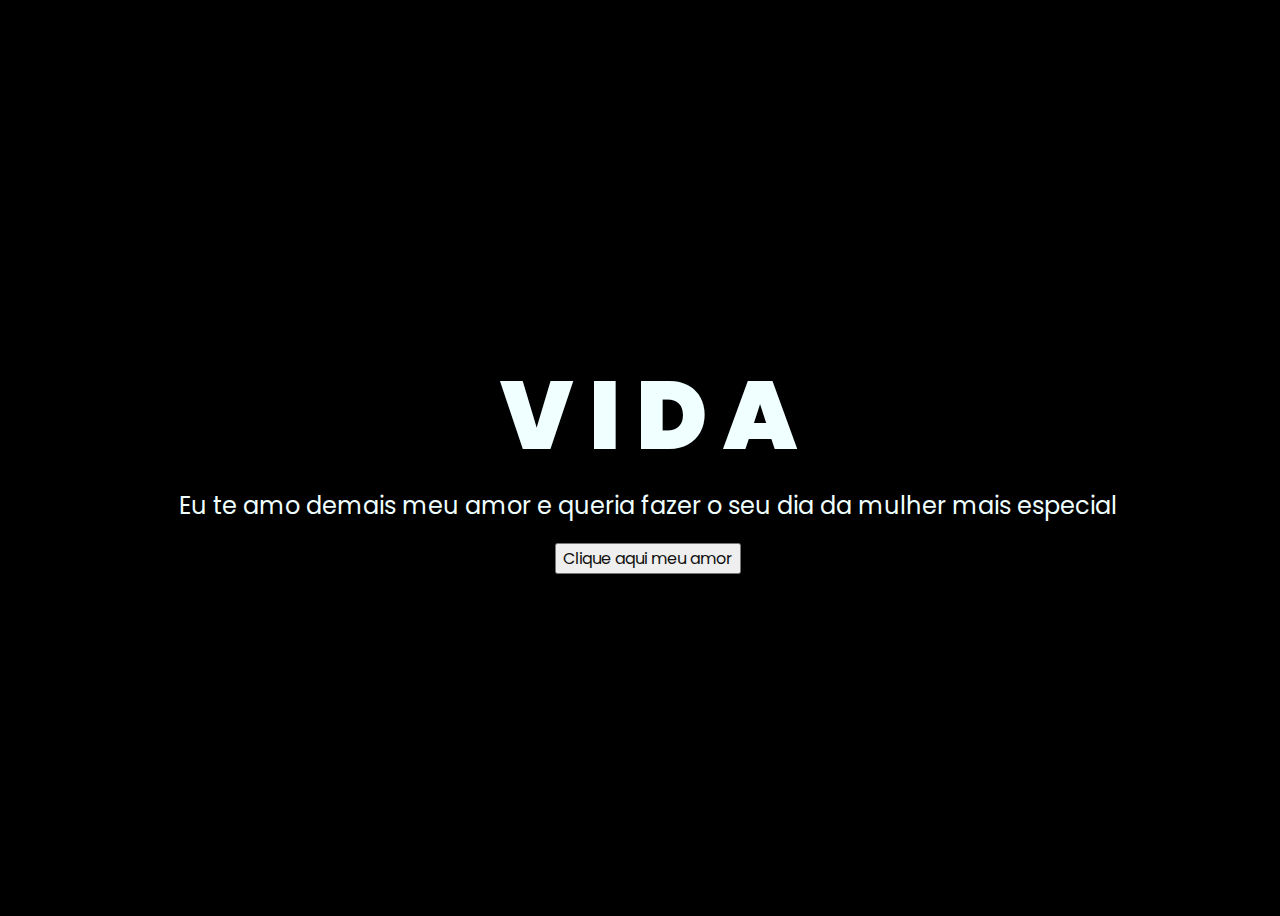
<file: index.html>
<!DOCTYPE html>
<html lang="en">
<head>
    <meta charset="UTF-8">
    <meta http-equiv="X-UA-Compatible" content="IE=edge">
    <meta name="viewport" content="width=device-width, initial-scale=1.0">
    <link rel="stylesheet" href="style.css">
    <link rel="icon" href="flowers.png" type="image/x-icon">
    <title>Flowers</title>
</head>
<body>
   
    <div class="greetings">
        <span>V</span>
        <span>I</span>
        <span>D</span>
        <span>A</span>
    </div>
    <div class="description">
        <span>Eu te amo demais meu amor e queria fazer o seu dia da mulher mais especial</span>
    </div>
    <div class="button">
        <button>
            <a href="flower.html">Clique aqui meu amor</a>
        </button>
        
    </div>
</body>
</html>
</file>
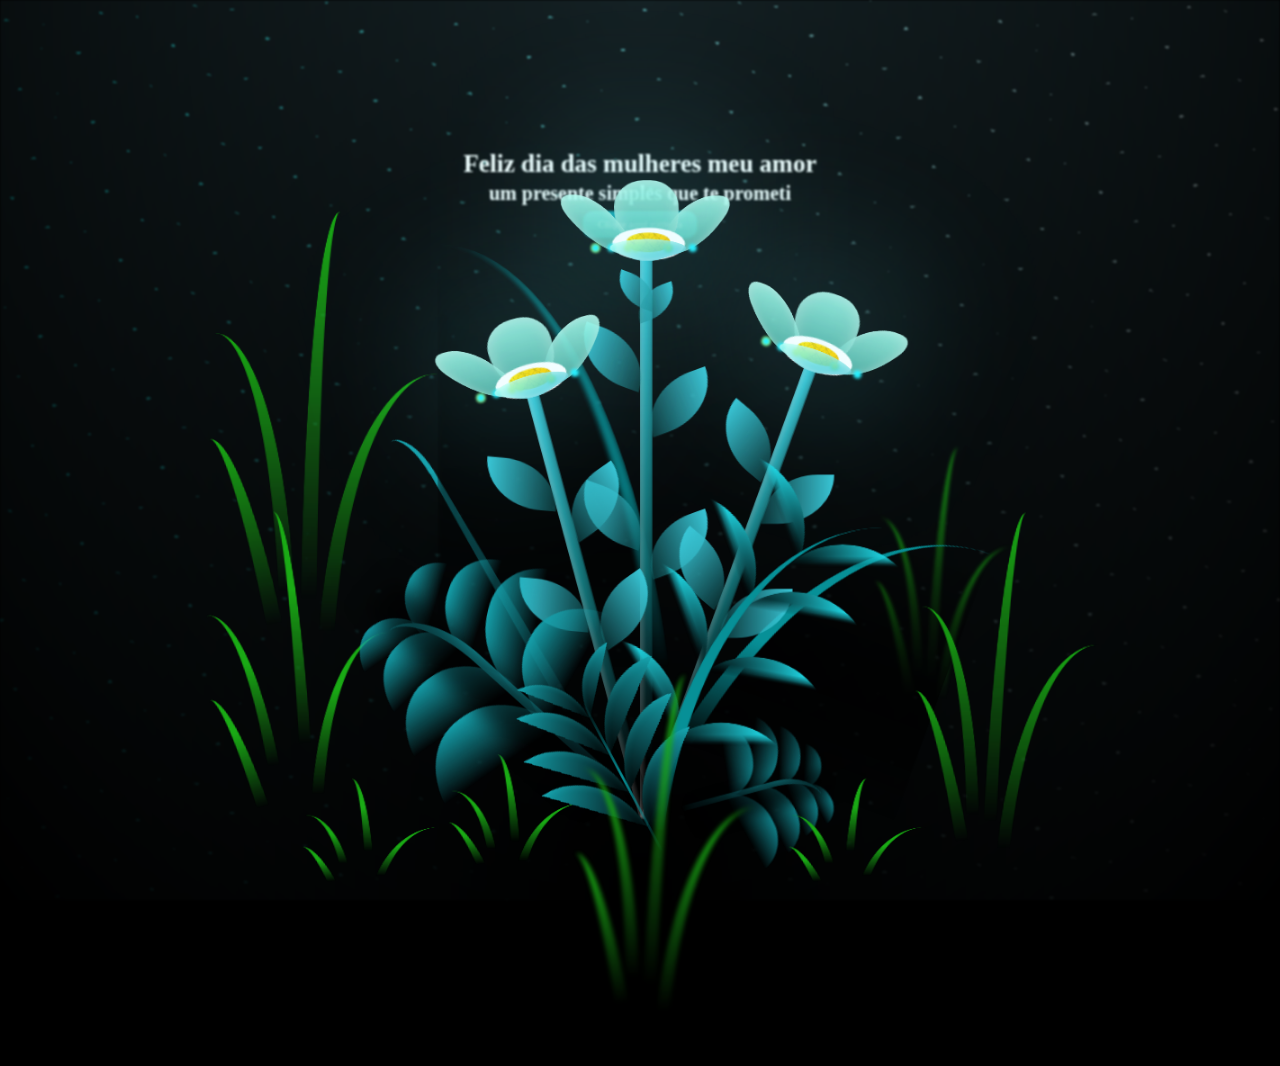
<file: flower.html>
<!DOCTYPE html>
<html lang="en">
<head>
    <meta charset="UTF-8">
    <meta http-equiv="X-UA-Compatible" content="IE=edge">
    <meta name="viewport" content="width=device-width, initial-scale=1.0">
    <link rel="stylesheet" href="main.css">
    <link rel="icon" href="flowers.png" type="image/x-icon">
    <title>flowers</title>
</head>
<body class="container">
  <!-- Pembuat code: https://codepen.io/mdusmanansari/pen/BamepLe -->
  
    <div class="night">
      <audio autoplay loop>
        <source src="Vídeo sem título ‐ Feito com o Clipchamp (1).mp4" type="audio/mpeg">
    </audio>
    <H1 class="frase">Feliz dia das mulheres meu amor <br> <span> um presente simples que te prometi </span> <br><a class="px-pagina" href="">Clique aqui gatinha</a></H1>
   
    </div>
    <div class="flowers">
      
      <div class="flower flower--1">
        <div class="flower__leafs flower__leafs--1">
          <div class="flower__leaf flower__leaf--1"></div>
          <div class="flower__leaf flower__leaf--2"></div>
          <div class="flower__leaf flower__leaf--3"></div>
          <div class="flower__leaf flower__leaf--4"></div>
          <div class="flower__white-circle"></div>
  
          <div class="flower__light flower__light--1"></div>
          <div class="flower__light flower__light--2"></div>
          <div class="flower__light flower__light--3"></div>
          <div class="flower__light flower__light--4"></div>
          <div class="flower__light flower__light--5"></div>
          <div class="flower__light flower__light--6"></div>
          <div class="flower__light flower__light--7"></div>
          <div class="flower__light flower__light--8"></div>
  
        </div>
        <div class="flower__line">
          <div class="flower__line__leaf flower__line__leaf--1"></div>
          <div class="flower__line__leaf flower__line__leaf--2"></div>
          <div class="flower__line__leaf flower__line__leaf--3"></div>
          <div class="flower__line__leaf flower__line__leaf--4"></div>
          <div class="flower__line__leaf flower__line__leaf--5"></div>
          <div class="flower__line__leaf flower__line__leaf--6"></div>
        </div>
      </div>
  
      <div class="flower flower--2">
        <div class="flower__leafs flower__leafs--2">
          <div class="flower__leaf flower__leaf--1"></div>
          <div class="flower__leaf flower__leaf--2"></div>
          <div class="flower__leaf flower__leaf--3"></div>
          <div class="flower__leaf flower__leaf--4"></div>
          <div class="flower__white-circle"></div>
  
          <div class="flower__light flower__light--1"></div>
          <div class="flower__light flower__light--2"></div>
          <div class="flower__light flower__light--3"></div>
          <div class="flower__light flower__light--4"></div>
          <div class="flower__light flower__light--5"></div>
          <div class="flower__light flower__light--6"></div>
          <div class="flower__light flower__light--7"></div>
          <div class="flower__light flower__light--8"></div>
  
        </div>
        <div class="flower__line">
          <div class="flower__line__leaf flower__line__leaf--1"></div>
          <div class="flower__line__leaf flower__line__leaf--2"></div>
          <div class="flower__line__leaf flower__line__leaf--3"></div>
          <div class="flower__line__leaf flower__line__leaf--4"></div>
        </div>
      </div>
  
      <div class="flower flower--3">
        <div class="flower__leafs flower__leafs--3">
          <div class="flower__leaf flower__leaf--1"></div>
          <div class="flower__leaf flower__leaf--2"></div>
          <div class="flower__leaf flower__leaf--3"></div>
          <div class="flower__leaf flower__leaf--4"></div>
          <div class="flower__white-circle"></div>
  
          <div class="flower__light flower__light--1"></div>
          <div class="flower__light flower__light--2"></div>
          <div class="flower__light flower__light--3"></div>
          <div class="flower__light flower__light--4"></div>
          <div class="flower__light flower__light--5"></div>
          <div class="flower__light flower__light--6"></div>
          <div class="flower__light flower__light--7"></div>
          <div class="flower__light flower__light--8"></div>
  
        </div>
        <div class="flower__line">
          <div class="flower__line__leaf flower__line__leaf--1"></div>
          <div class="flower__line__leaf flower__line__leaf--2"></div>
          <div class="flower__line__leaf flower__line__leaf--3"></div>
          <div class="flower__line__leaf flower__line__leaf--4"></div>
        </div>
      </div>
  
      <div class="grow-ans" style="--d:1.2s">
        <div class="flower__g-long">
          <div class="flower__g-long__top"></div>
          <div class="flower__g-long__bottom"></div>
        </div>
      </div>
  
      <div class="growing-grass">
        <div class="flower__grass flower__grass--1">
          <div class="flower__grass--top"></div>
          <div class="flower__grass--bottom"></div>
          <div class="flower__grass__leaf flower__grass__leaf--1"></div>
          <div class="flower__grass__leaf flower__grass__leaf--2"></div>
          <div class="flower__grass__leaf flower__grass__leaf--3"></div>
          <div class="flower__grass__leaf flower__grass__leaf--4"></div>
          <div class="flower__grass__leaf flower__grass__leaf--5"></div>
          <div class="flower__grass__leaf flower__grass__leaf--6"></div>
          <div class="flower__grass__leaf flower__grass__leaf--7"></div>
          <div class="flower__grass__leaf flower__grass__leaf--8"></div>
          <div class="flower__grass__overlay"></div>
        </div>
      </div>
  
      <div class="growing-grass">
        <div class="flower__grass flower__grass--2">
          <div class="flower__grass--top"></div>
          <div class="flower__grass--bottom"></div>
          <div class="flower__grass__leaf flower__grass__leaf--1"></div>
          <div class="flower__grass__leaf flower__grass__leaf--2"></div>
          <div class="flower__grass__leaf flower__grass__leaf--3"></div>
          <div class="flower__grass__leaf flower__grass__leaf--4"></div>
          <div class="flower__grass__leaf flower__grass__leaf--5"></div>
          <div class="flower__grass__leaf flower__grass__leaf--6"></div>
          <div class="flower__grass__leaf flower__grass__leaf--7"></div>
          <div class="flower__grass__leaf flower__grass__leaf--8"></div>
          <div class="flower__grass__overlay"></div>
        </div>
      </div>
  
      <div class="grow-ans" style="--d:2.4s">
        <div class="flower__g-right flower__g-right--1">
          <div class="leaf"></div>
        </div>
      </div>
  
      <div class="grow-ans" style="--d:2.8s">
        <div class="flower__g-right flower__g-right--2">
          <div class="leaf"></div>
        </div>
      </div>
  
      <div class="grow-ans" style="--d:2.8s">
        <div class="flower__g-front">
          <div class="flower__g-front__leaf-wrapper flower__g-front__leaf-wrapper--1">
            <div class="flower__g-front__leaf"></div>
          </div>
          <div class="flower__g-front__leaf-wrapper flower__g-front__leaf-wrapper--2">
            <div class="flower__g-front__leaf"></div>
          </div>
          <div class="flower__g-front__leaf-wrapper flower__g-front__leaf-wrapper--3">
            <div class="flower__g-front__leaf"></div>
          </div>
          <div class="flower__g-front__leaf-wrapper flower__g-front__leaf-wrapper--4">
            <div class="flower__g-front__leaf"></div>
          </div>
          <div class="flower__g-front__leaf-wrapper flower__g-front__leaf-wrapper--5">
            <div class="flower__g-front__leaf"></div>
          </div>
          <div class="flower__g-front__leaf-wrapper flower__g-front__leaf-wrapper--6">
            <div class="flower__g-front__leaf"></div>
          </div>
          <div class="flower__g-front__leaf-wrapper flower__g-front__leaf-wrapper--7">
            <div class="flower__g-front__leaf"></div>
          </div>
          <div class="flower__g-front__leaf-wrapper flower__g-front__leaf-wrapper--8">
            <div class="flower__g-front__leaf"></div>
          </div>
          <div class="flower__g-front__line"></div>
        </div>
      </div>
  
      <div class="grow-ans" style="--d:3.2s">
        <div class="flower__g-fr">
          <div class="leaf"></div>
          <div class="flower__g-fr__leaf flower__g-fr__leaf--1"></div>
          <div class="flower__g-fr__leaf flower__g-fr__leaf--2"></div>
          <div class="flower__g-fr__leaf flower__g-fr__leaf--3"></div>
          <div class="flower__g-fr__leaf flower__g-fr__leaf--4"></div>
          <div class="flower__g-fr__leaf flower__g-fr__leaf--5"></div>
          <div class="flower__g-fr__leaf flower__g-fr__leaf--6"></div>
          <div class="flower__g-fr__leaf flower__g-fr__leaf--7"></div>
          <div class="flower__g-fr__leaf flower__g-fr__leaf--8"></div>
        </div>
      </div>
  
      <div class="long-g long-g--0">
        <div class="grow-ans" style="--d:3s">
          <div class="leaf leaf--0"></div>
        </div>
        <div class="grow-ans" style="--d:2.2s">
          <div class="leaf leaf--1"></div>
        </div>
        <div class="grow-ans" style="--d:3.4s">
          <div class="leaf leaf--2"></div>
        </div>
        <div class="grow-ans" style="--d:3.6s">
          <div class="leaf leaf--3"></div>
        </div>
      </div>
  
      <div class="long-g long-g--1">
        <div class="grow-ans" style="--d:3.6s">
          <div class="leaf leaf--0"></div>
        </div>
        <div class="grow-ans" style="--d:3.8s">
          <div class="leaf leaf--1"></div>
        </div>
        <div class="grow-ans" style="--d:4s">
          <div class="leaf leaf--2"></div>
        </div>
        <div class="grow-ans" style="--d:4.2s">
          <div class="leaf leaf--3"></div>
        </div>
      </div>
  
      <div class="long-g long-g--2">
        <div class="grow-ans" style="--d:4s">
          <div class="leaf leaf--0"></div>
        </div>
        <div class="grow-ans" style="--d:4.2s">
          <div class="leaf leaf--1"></div>
        </div>
        <div class="grow-ans" style="--d:4.4s">
          <div class="leaf leaf--2"></div>
        </div>
        <div class="grow-ans" style="--d:4.6s">
          <div class="leaf leaf--3"></div>
        </div>
      </div>
  
      <div class="long-g long-g--3">
        <div class="grow-ans" style="--d:4s">
          <div class="leaf leaf--0"></div>
        </div>
        <div class="grow-ans" style="--d:4.2s">
          <div class="leaf leaf--1"></div>
        </div>
        <div class="grow-ans" style="--d:3s">
          <div class="leaf leaf--2"></div>
        </div>
        <div class="grow-ans" style="--d:3.6s">
          <div class="leaf leaf--3"></div>
        </div>
      </div>
  
      <div class="long-g long-g--4">
        <div class="grow-ans" style="--d:4s">
          <div class="leaf leaf--0"></div>
        </div>
        <div class="grow-ans" style="--d:4.2s">
          <div class="leaf leaf--1"></div>
        </div>
        <div class="grow-ans" style="--d:3s">
          <div class="leaf leaf--2"></div>
        </div>
        <div class="grow-ans" style="--d:3.6s">
          <div class="leaf leaf--3"></div>
        </div>
      </div>
  
      <div class="long-g long-g--5">
        <div class="grow-ans" style="--d:4s">
          <div class="leaf leaf--0"></div>
        </div>
        <div class="grow-ans" style="--d:4.2s">
          <div class="leaf leaf--1"></div>
        </div>
        <div class="grow-ans" style="--d:3s">
          <div class="leaf leaf--2"></div>
        </div>
        <div class="grow-ans" style="--d:3.6s">
          <div class="leaf leaf--3"></div>
        </div>
      </div>
  
      <div class="long-g long-g--6">
        <div class="grow-ans" style="--d:4.2s">
          <div class="leaf leaf--0"></div>
        </div>
        <div class="grow-ans" style="--d:4.4s">
          <div class="leaf leaf--1"></div>
        </div>
        <div class="grow-ans" style="--d:4.6s">
          <div class="leaf leaf--2"></div>
        </div>
        <div class="grow-ans" style="--d:4.8s">
          <div class="leaf leaf--3"></div>
        </div>
      </div>
  
      <div class="long-g long-g--7">
        <div class="grow-ans" style="--d:3s">
          <div class="leaf leaf--0"></div>
        </div>
        <div class="grow-ans" style="--d:3.2s">
          <div class="leaf leaf--1"></div>
        </div>
        <div class="grow-ans" style="--d:3.5s">
          <div class="leaf leaf--2"></div>
        </div>
        <div class="grow-ans" style="--d:3.6s">
          <div class="leaf leaf--3"></div>
        </div>
      </div>
    </div>
    <script src="main.js"></script>
  </body>
</html>
</file>
<file: style.css>
@import url('https://fonts.googleapis.com/css2?family=Poppins:ital,wght@0,500;1,900&display=swap');
*{
    font-family: 'Poppins',cursive;
}
body{
    color: azure;
    width: 100%;
    height: 100vh;
    display: flex;
    flex-direction: column;
    align-items: center;
    justify-content: center;
    background-color: black;
}
.greetings{
    font-size: 6rem;
    font-weight: 900;
}
.greetings > span{
    animation: glow 2.5s ease-in-out infinite;
}
@keyframes glow{
    0%, 100%{
        color: #fff;
        text-shadow: 0 0 12px #39c6d6, 0 0 50px #39c6d6, 0 0 100px #39c6d6;
    }
    10%, 90%{
        color: #111;
        text-shadow: none;
    }
}
.greetings > span:nth-child(2){
    animation-delay: .2s ;
}
.greetings > span:nth-child(3){
    animation-delay: .4s ;
}
.greetings > span:nth-child(4){
    animation-delay: .6s;
}
.greetings > span:nth-child(5){
    animation-delay: .8s;
}

.description{
    font-size: 1.5rem;
    margin-bottom: 20px;
}

.button a{
    text-decoration: none;
    font-size: 1rem;
    color: #111;
}

@media screen and (max-width:574px){
    .greetings{
        display: block;
        font-size: 3rem;
        font-weight: 500;
        text-align: center;
    }
    .description{
        font-size: 1rem;
        text-align: center;
    }
    
    .button a{
        font-size: .6rem;
    }
}
</file>
<file: main.css>
*,
*::after,
*::before {
  padding: 0;
  margin: 0;
  box-sizing: border-box;
}

:root {
  --dark-color: #000;
}

body {
  display: flex;
  align-items: flex-end;
  justify-content: center;
  min-height: 100vh;
  background-color: var(--dark-color);
  overflow: hidden;
  perspective: 1000px;
}

.night {
  position: fixed;
  left: 50%;
  top: 0;
  transform: translateX(-50%);
  width: 100%;
  height: 100%;
  filter: blur(0.1vmin);
  background-image: radial-gradient(ellipse at top, transparent 0%, var(--dark-color)), radial-gradient(ellipse at bottom, var(--dark-color), rgba(145, 233, 255, 0.2)), repeating-linear-gradient(220deg, rgb(0, 0, 0) 0px, rgb(0, 0, 0) 19px, transparent 19px, transparent 22px), repeating-linear-gradient(189deg, rgb(0, 0, 0) 0px, rgb(0, 0, 0) 19px, transparent 19px, transparent 22px), repeating-linear-gradient(148deg, rgb(0, 0, 0) 0px, rgb(0, 0, 0) 19px, transparent 19px, transparent 22px), linear-gradient(90deg, rgb(0, 255, 250), rgb(240, 240, 240));
}
.frase{
 text-align: center;
 color: azure;
 font-size: 25px;
 margin-top: 150px;
}
.frase span{
  font-size: 20px;
}
.px-pagina{
  text-decoration: none;
  color: azure;
  padding: 8px 15px;
  border-radius: 10px;
  background-color: #159faa;
  text-align: center;
  font-size: 10px;
  margin-top: 50px;
}

.flowers {
  position: relative;
  transform: scale(0.9);
}

.flower {
  position: absolute;
  bottom: 10vmin;
  transform-origin: bottom center;
  z-index: 10;
  --fl-speed: 0.8s;
}
.flower--1 {
  -webkit-animation: moving-flower-1 4s linear infinite;
          animation: moving-flower-1 4s linear infinite;
}
.flower--1 .flower__line {
  height: 70vmin;
  -webkit-animation-delay: 0.3s;
          animation-delay: 0.3s;
}
.flower--1 .flower__line__leaf--1 {
  -webkit-animation: blooming-leaf-right var(--fl-speed) 1.6s backwards;
          animation: blooming-leaf-right var(--fl-speed) 1.6s backwards;
}
.flower--1 .flower__line__leaf--2 {
  -webkit-animation: blooming-leaf-right var(--fl-speed) 1.4s backwards;
          animation: blooming-leaf-right var(--fl-speed) 1.4s backwards;
}
.flower--1 .flower__line__leaf--3 {
  -webkit-animation: blooming-leaf-left var(--fl-speed) 1.2s backwards;
          animation: blooming-leaf-left var(--fl-speed) 1.2s backwards;
}
.flower--1 .flower__line__leaf--4 {
  -webkit-animation: blooming-leaf-left var(--fl-speed) 1s backwards;
          animation: blooming-leaf-left var(--fl-speed) 1s backwards;
}
.flower--1 .flower__line__leaf--5 {
  -webkit-animation: blooming-leaf-right var(--fl-speed) 1.8s backwards;
          animation: blooming-leaf-right var(--fl-speed) 1.8s backwards;
}
.flower--1 .flower__line__leaf--6 {
  -webkit-animation: blooming-leaf-left var(--fl-speed) 2s backwards;
          animation: blooming-leaf-left var(--fl-speed) 2s backwards;
}
.flower--2 {
  left: 50%;
  transform: rotate(20deg);
  -webkit-animation: moving-flower-2 4s linear infinite;
          animation: moving-flower-2 4s linear infinite;
}
.flower--2 .flower__line {
  height: 60vmin;
  -webkit-animation-delay: 0.6s;
          animation-delay: 0.6s;
}
.flower--2 .flower__line__leaf--1 {
  -webkit-animation: blooming-leaf-right var(--fl-speed) 1.9s backwards;
          animation: blooming-leaf-right var(--fl-speed) 1.9s backwards;
}
.flower--2 .flower__line__leaf--2 {
  -webkit-animation: blooming-leaf-right var(--fl-speed) 1.7s backwards;
          animation: blooming-leaf-right var(--fl-speed) 1.7s backwards;
}
.flower--2 .flower__line__leaf--3 {
  -webkit-animation: blooming-leaf-left var(--fl-speed) 1.5s backwards;
          animation: blooming-leaf-left var(--fl-speed) 1.5s backwards;
}
.flower--2 .flower__line__leaf--4 {
  -webkit-animation: blooming-leaf-left var(--fl-speed) 1.3s backwards;
          animation: blooming-leaf-left var(--fl-speed) 1.3s backwards;
}
.flower--3 {
  left: 50%;
  transform: rotate(-15deg);
  -webkit-animation: moving-flower-3 4s linear infinite;
          animation: moving-flower-3 4s linear infinite;
}
.flower--3 .flower__line {
  -webkit-animation-delay: 0.9s;
          animation-delay: 0.9s;
}
.flower--3 .flower__line__leaf--1 {
  -webkit-animation: blooming-leaf-right var(--fl-speed) 2.5s backwards;
          animation: blooming-leaf-right var(--fl-speed) 2.5s backwards;
}
.flower--3 .flower__line__leaf--2 {
  -webkit-animation: blooming-leaf-right var(--fl-speed) 2.3s backwards;
          animation: blooming-leaf-right var(--fl-speed) 2.3s backwards;
}
.flower--3 .flower__line__leaf--3 {
  -webkit-animation: blooming-leaf-left var(--fl-speed) 2.1s backwards;
          animation: blooming-leaf-left var(--fl-speed) 2.1s backwards;
}
.flower--3 .flower__line__leaf--4 {
  -webkit-animation: blooming-leaf-left var(--fl-speed) 1.9s backwards;
          animation: blooming-leaf-left var(--fl-speed) 1.9s backwards;
}
.flower__leafs {
  position: relative;
  -webkit-animation: blooming-flower 2s backwards;
          animation: blooming-flower 2s backwards;
}
.flower__leafs--1 {
  -webkit-animation-delay: 1.1s;
          animation-delay: 1.1s;
}
.flower__leafs--2 {
  -webkit-animation-delay: 1.4s;
          animation-delay: 1.4s;
}
.flower__leafs--3 {
  -webkit-animation-delay: 1.7s;
          animation-delay: 1.7s;
}
.flower__leafs::after {
  content: "";
  position: absolute;
  left: 0;
  top: 0;
  transform: translate(-50%, -100%);
  width: 8vmin;
  height: 8vmin;
  background-color: #6bf0ff;
  filter: blur(10vmin);
}
.flower__leaf {
  position: absolute;
  bottom: 0;
  left: 50%;
  width: 8vmin;
  height: 11vmin;
  border-radius: 51% 49% 47% 53%/44% 45% 55% 69%;
  background-color: #a7ffee;
  background-image: linear-gradient(to top, #54b8aa, #a7ffee);
  transform-origin: bottom center;
  opacity: 0.9;
  box-shadow: inset 0 0 2vmin rgba(255, 255, 255, 0.5);
}
.flower__leaf--1 {
  transform: translate(-10%, 1%) rotateY(40deg) rotateX(-50deg);
}
.flower__leaf--2 {
  transform: translate(-50%, -4%) rotateX(40deg);
}
.flower__leaf--3 {
  transform: translate(-90%, 0%) rotateY(45deg) rotateX(50deg);
}
.flower__leaf--4 {
  width: 8vmin;
  height: 8vmin;
  transform-origin: bottom left;
  border-radius: 4vmin 10vmin 4vmin 4vmin;
  transform: translate(0%, 18%) rotateX(70deg) rotate(-43deg);
  background-image: linear-gradient(to top, #39c6d6, #a7ffee);
  z-index: 1;
  opacity: 0.8;
}
.flower__white-circle {
  position: absolute;
  left: -3.5vmin;
  top: -3vmin;
  width: 9vmin;
  height: 4vmin;
  border-radius: 50%;
  background-color: #fff;
}
.flower__white-circle::after {
  content: "";
  position: absolute;
  left: 50%;
  top: 45%;
  transform: translate(-50%, -50%);
  width: 60%;
  height: 60%;
  border-radius: inherit;
  background-image: repeating-linear-gradient(135deg, rgba(0, 0, 0, 0.03) 0px, rgba(0, 0, 0, 0.03) 1px, transparent 1px, transparent 12px), repeating-linear-gradient(45deg, rgba(0, 0, 0, 0.03) 0px, rgba(0, 0, 0, 0.03) 1px, transparent 1px, transparent 12px), repeating-linear-gradient(67.5deg, rgba(0, 0, 0, 0.03) 0px, rgba(0, 0, 0, 0.03) 1px, transparent 1px, transparent 12px), repeating-linear-gradient(135deg, rgba(0, 0, 0, 0.03) 0px, rgba(0, 0, 0, 0.03) 1px, transparent 1px, transparent 12px), repeating-linear-gradient(45deg, rgba(0, 0, 0, 0.03) 0px, rgba(0, 0, 0, 0.03) 1px, transparent 1px, transparent 12px), repeating-linear-gradient(112.5deg, rgba(0, 0, 0, 0.03) 0px, rgba(0, 0, 0, 0.03) 1px, transparent 1px, transparent 12px), repeating-linear-gradient(112.5deg, rgba(0, 0, 0, 0.03) 0px, rgba(0, 0, 0, 0.03) 1px, transparent 1px, transparent 12px), repeating-linear-gradient(45deg, rgba(0, 0, 0, 0.03) 0px, rgba(0, 0, 0, 0.03) 1px, transparent 1px, transparent 12px), repeating-linear-gradient(22.5deg, rgba(0, 0, 0, 0.03) 0px, rgba(0, 0, 0, 0.03) 1px, transparent 1px, transparent 12px), repeating-linear-gradient(45deg, rgba(0, 0, 0, 0.03) 0px, rgba(0, 0, 0, 0.03) 1px, transparent 1px, transparent 12px), repeating-linear-gradient(22.5deg, rgba(0, 0, 0, 0.03) 0px, rgba(0, 0, 0, 0.03) 1px, transparent 1px, transparent 12px), repeating-linear-gradient(135deg, rgba(0, 0, 0, 0.03) 0px, rgba(0, 0, 0, 0.03) 1px, transparent 1px, transparent 12px), repeating-linear-gradient(157.5deg, rgba(0, 0, 0, 0.03) 0px, rgba(0, 0, 0, 0.03) 1px, transparent 1px, transparent 12px), repeating-linear-gradient(67.5deg, rgba(0, 0, 0, 0.03) 0px, rgba(0, 0, 0, 0.03) 1px, transparent 1px, transparent 12px), repeating-linear-gradient(67.5deg, rgba(0, 0, 0, 0.03) 0px, rgba(0, 0, 0, 0.03) 1px, transparent 1px, transparent 12px), linear-gradient(90deg, rgb(255, 235, 18), rgb(255, 206, 0));
}
.flower__line {
  height: 55vmin;
  width: 1.5vmin;
  background-image: linear-gradient(to left, rgba(0, 0, 0, 0.2), transparent, rgba(255, 255, 255, 0.2)), linear-gradient(to top, transparent 10%, #14757a, #39c6d6);
  box-shadow: inset 0 0 2px rgba(0, 0, 0, 0.5);
  -webkit-animation: grow-flower-tree 4s backwards;
          animation: grow-flower-tree 4s backwards;
}
.flower__line__leaf {
  --w: 7vmin;
  --h: calc(var(--w) + 2vmin);
  position: absolute;
  top: 20%;
  left: 90%;
  width: var(--w);
  height: var(--h);
  border-top-right-radius: var(--h);
  border-bottom-left-radius: var(--h);
  background-image: linear-gradient(to top, rgba(20, 117, 122, 0.4), #39c6d6);
}
.flower__line__leaf--1 {
  transform: rotate(70deg) rotateY(30deg);
}
.flower__line__leaf--2 {
  top: 45%;
  transform: rotate(70deg) rotateY(30deg);
}
.flower__line__leaf--3, .flower__line__leaf--4, .flower__line__leaf--6 {
  border-top-right-radius: 0;
  border-bottom-left-radius: 0;
  border-top-left-radius: var(--h);
  border-bottom-right-radius: var(--h);
  left: -460%;
  top: 12%;
  transform: rotate(-70deg) rotateY(30deg);
}
.flower__line__leaf--4 {
  top: 40%;
}
.flower__line__leaf--5 {
  top: 0;
  transform-origin: left;
  transform: rotate(70deg) rotateY(30deg) scale(0.6);
}
.flower__line__leaf--6 {
  top: -2%;
  left: -450%;
  transform-origin: right;
  transform: rotate(-70deg) rotateY(30deg) scale(0.6);
}
.flower__light {
  position: absolute;
  bottom: 0vmin;
  width: 1vmin;
  height: 1vmin;
  background-color: rgb(255, 251, 0);
  border-radius: 50%;
  filter: blur(0.2vmin);
  -webkit-animation: light-ans 4s linear infinite backwards;
          animation: light-ans 4s linear infinite backwards;
}
.flower__light:nth-child(odd) {
  background-color: #23f0ff;
}
.flower__light--1 {
  left: -2vmin;
  -webkit-animation-delay: 1s;
          animation-delay: 1s;
}
.flower__light--2 {
  left: 3vmin;
  -webkit-animation-delay: 0.5s;
          animation-delay: 0.5s;
}
.flower__light--3 {
  left: -6vmin;
  -webkit-animation-delay: 0.3s;
          animation-delay: 0.3s;
}
.flower__light--4 {
  left: 6vmin;
  -webkit-animation-delay: 0.9s;
          animation-delay: 0.9s;
}
.flower__light--5 {
  left: -1vmin;
  -webkit-animation-delay: 1.5s;
          animation-delay: 1.5s;
}
.flower__light--6 {
  left: -4vmin;
  -webkit-animation-delay: 3s;
          animation-delay: 3s;
}
.flower__light--7 {
  left: 3vmin;
  -webkit-animation-delay: 2s;
          animation-delay: 2s;
}
.flower__light--8 {
  left: -6vmin;
  -webkit-animation-delay: 3.5s;
          animation-delay: 3.5s;
}
.flower__grass {
  --c: #159faa;
  --line-w: 1.5vmin;
  position: absolute;
  bottom: 12vmin;
  left: -7vmin;
  display: flex;
  flex-direction: column;
  align-items: flex-end;
  z-index: 20;
  transform-origin: bottom center;
  transform: rotate(-48deg) rotateY(40deg);
}
.flower__grass--1 {
  -webkit-animation: moving-grass 2s linear infinite;
          animation: moving-grass 2s linear infinite;
}
.flower__grass--2 {
  left: 2vmin;
  bottom: 10vmin;
  transform: scale(0.5) rotate(75deg) rotateX(10deg) rotateY(-200deg);
  opacity: 0.8;
  z-index: 0;
  -webkit-animation: moving-grass--2 1.5s linear infinite;
          animation: moving-grass--2 1.5s linear infinite;
}
.flower__grass--top {
  width: 7vmin;
  height: 10vmin;
  border-top-right-radius: 100%;
  border-right: var(--line-w) solid var(--c);
  transform-origin: bottom center;
  transform: rotate(-2deg);
}
.flower__grass--bottom {
  margin-top: -2px;
  width: var(--line-w);
  height: 25vmin;
  background-image: linear-gradient(to top, transparent, var(--c));
}
.flower__grass__leaf {
  --size: 10vmin;
  position: absolute;
  width: calc(var(--size) * 2.1);
  height: var(--size);
  border-top-left-radius: var(--size);
  border-top-right-radius: var(--size);
  background-image: linear-gradient(to top, transparent, transparent 30%, var(--c));
  z-index: 100;
}
.flower__grass__leaf--1 {
  top: -6%;
  left: 30%;
  --size: 6vmin;
  transform: rotate(-20deg);
  -webkit-animation: growing-grass-ans--1 2s 2.6s backwards;
          animation: growing-grass-ans--1 2s 2.6s backwards;
}
@-webkit-keyframes growing-grass-ans--1 {
  0% {
    transform-origin: bottom left;
    transform: rotate(-20deg) scale(0);
  }
}
@keyframes growing-grass-ans--1 {
  0% {
    transform-origin: bottom left;
    transform: rotate(-20deg) scale(0);
  }
}
.flower__grass__leaf--2 {
  top: -5%;
  left: -110%;
  --size: 6vmin;
  transform: rotate(10deg);
  -webkit-animation: growing-grass-ans--2 2s 2.4s linear backwards;
          animation: growing-grass-ans--2 2s 2.4s linear backwards;
}
@-webkit-keyframes growing-grass-ans--2 {
  0% {
    transform-origin: bottom right;
    transform: rotate(10deg) scale(0);
  }
}
@keyframes growing-grass-ans--2 {
  0% {
    transform-origin: bottom right;
    transform: rotate(10deg) scale(0);
  }
}
.flower__grass__leaf--3 {
  top: 5%;
  left: 60%;
  --size: 8vmin;
  transform: rotate(-18deg) rotateX(-20deg);
  -webkit-animation: growing-grass-ans--3 2s 2.2s linear backwards;
          animation: growing-grass-ans--3 2s 2.2s linear backwards;
}
@-webkit-keyframes growing-grass-ans--3 {
  0% {
    transform-origin: bottom left;
    transform: rotate(-18deg) rotateX(-20deg) scale(0);
  }
}
@keyframes growing-grass-ans--3 {
  0% {
    transform-origin: bottom left;
    transform: rotate(-18deg) rotateX(-20deg) scale(0);
  }
}
.flower__grass__leaf--4 {
  top: 6%;
  left: -135%;
  --size: 8vmin;
  transform: rotate(2deg);
  -webkit-animation: growing-grass-ans--4 2s 2s linear backwards;
          animation: growing-grass-ans--4 2s 2s linear backwards;
}
@-webkit-keyframes growing-grass-ans--4 {
  0% {
    transform-origin: bottom right;
    transform: rotate(2deg) scale(0);
  }
}
@keyframes growing-grass-ans--4 {
  0% {
    transform-origin: bottom right;
    transform: rotate(2deg) scale(0);
  }
}
.flower__grass__leaf--5 {
  top: 20%;
  left: 60%;
  --size: 10vmin;
  transform: rotate(-24deg) rotateX(-20deg);
  -webkit-animation: growing-grass-ans--5 2s 1.8s linear backwards;
          animation: growing-grass-ans--5 2s 1.8s linear backwards;
}
@-webkit-keyframes growing-grass-ans--5 {
  0% {
    transform-origin: bottom left;
    transform: rotate(-24deg) rotateX(-20deg) scale(0);
  }
}
@keyframes growing-grass-ans--5 {
  0% {
    transform-origin: bottom left;
    transform: rotate(-24deg) rotateX(-20deg) scale(0);
  }
}
.flower__grass__leaf--6 {
  top: 22%;
  left: -180%;
  --size: 10vmin;
  transform: rotate(10deg);
  -webkit-animation: growing-grass-ans--6 2s 1.6s linear backwards;
          animation: growing-grass-ans--6 2s 1.6s linear backwards;
}
@-webkit-keyframes growing-grass-ans--6 {
  0% {
    transform-origin: bottom right;
    transform: rotate(10deg) scale(0);
  }
}
@keyframes growing-grass-ans--6 {
  0% {
    transform-origin: bottom right;
    transform: rotate(10deg) scale(0);
  }
}
.flower__grass__leaf--7 {
  top: 39%;
  left: 70%;
  --size: 10vmin;
  transform: rotate(-10deg);
  -webkit-animation: growing-grass-ans--7 2s 1.4s linear backwards;
          animation: growing-grass-ans--7 2s 1.4s linear backwards;
}
@-webkit-keyframes growing-grass-ans--7 {
  0% {
    transform-origin: bottom left;
    transform: rotate(-10deg) scale(0);
  }
}
@keyframes growing-grass-ans--7 {
  0% {
    transform-origin: bottom left;
    transform: rotate(-10deg) scale(0);
  }
}
.flower__grass__leaf--8 {
  top: 40%;
  left: -215%;
  --size: 11vmin;
  transform: rotate(10deg);
  -webkit-animation: growing-grass-ans--8 2s 1.2s linear backwards;
          animation: growing-grass-ans--8 2s 1.2s linear backwards;
}
@-webkit-keyframes growing-grass-ans--8 {
  0% {
    transform-origin: bottom right;
    transform: rotate(10deg) scale(0);
  }
}
@keyframes growing-grass-ans--8 {
  0% {
    transform-origin: bottom right;
    transform: rotate(10deg) scale(0);
  }
}
.flower__grass__overlay {
  position: absolute;
  top: -10%;
  right: 0%;
  width: 100%;
  height: 100%;
  background-color: rgba(0, 0, 0, 0.6);
  filter: blur(1.5vmin);
  z-index: 100;
}
.flower__g-long {
  --w: 2vmin;
  --h: 6vmin;
  --c: #159faa;
  position: absolute;
  bottom: 10vmin;
  left: -3vmin;
  transform-origin: bottom center;
  transform: rotate(-30deg) rotateY(-20deg);
  display: flex;
  flex-direction: column;
  align-items: flex-end;
  -webkit-animation: flower-g-long-ans 3s linear infinite;
          animation: flower-g-long-ans 3s linear infinite;
}
@-webkit-keyframes flower-g-long-ans {
  0%, 100% {
    transform: rotate(-30deg) rotateY(-20deg);
  }
  50% {
    transform: rotate(-32deg) rotateY(-20deg);
  }
}
@keyframes flower-g-long-ans {
  0%, 100% {
    transform: rotate(-30deg) rotateY(-20deg);
  }
  50% {
    transform: rotate(-32deg) rotateY(-20deg);
  }
}
.flower__g-long__top {
  top: calc(var(--h) * -1);
  width: calc(var(--w) + 1vmin);
  height: var(--h);
  border-top-right-radius: 100%;
  border-right: 0.7vmin solid var(--c);
  transform: translate(-0.7vmin, 1vmin);
}
.flower__g-long__bottom {
  width: var(--w);
  height: 50vmin;
  transform-origin: bottom center;
  background-image: linear-gradient(to top, transparent 30%, var(--c));
  box-shadow: inset 0 0 2px rgba(0, 0, 0, 0.5);
  -webkit-clip-path: polygon(35% 0, 65% 1%, 100% 100%, 0% 100%);
          clip-path: polygon(35% 0, 65% 1%, 100% 100%, 0% 100%);
}
.flower__g-right {
  position: absolute;
  bottom: 6vmin;
  left: -2vmin;
  transform-origin: bottom left;
  transform: rotate(20deg);
}
.flower__g-right .leaf {
  width: 30vmin;
  height: 50vmin;
  border-top-left-radius: 100%;
  border-left: 2vmin solid #079097;
  background-image: linear-gradient(to bottom, transparent, var(--dark-color) 60%);
  -webkit-mask-image: linear-gradient(to top, transparent 30%, #079097 60%);
}
.flower__g-right--1 {
  -webkit-animation: flower-g-right-ans 2.5s linear infinite;
          animation: flower-g-right-ans 2.5s linear infinite;
}
.flower__g-right--2 {
  left: 5vmin;
  transform: rotateY(-180deg);
  -webkit-animation: flower-g-right-ans--2 3s linear infinite;
          animation: flower-g-right-ans--2 3s linear infinite;
}
.flower__g-right--2 .leaf {
  height: 75vmin;
  filter: blur(0.3vmin);
  opacity: 0.8;
}
@-webkit-keyframes flower-g-right-ans {
  0%, 100% {
    transform: rotate(20deg);
  }
  50% {
    transform: rotate(24deg) rotateX(-20deg);
  }
}
@keyframes flower-g-right-ans {
  0%, 100% {
    transform: rotate(20deg);
  }
  50% {
    transform: rotate(24deg) rotateX(-20deg);
  }
}
@-webkit-keyframes flower-g-right-ans--2 {
  0%, 100% {
    transform: rotateY(-180deg) rotate(0deg) rotateX(-20deg);
  }
  50% {
    transform: rotateY(-180deg) rotate(6deg) rotateX(-20deg);
  }
}
@keyframes flower-g-right-ans--2 {
  0%, 100% {
    transform: rotateY(-180deg) rotate(0deg) rotateX(-20deg);
  }
  50% {
    transform: rotateY(-180deg) rotate(6deg) rotateX(-20deg);
  }
}
.flower__g-front {
  position: absolute;
  bottom: 6vmin;
  left: 2.5vmin;
  z-index: 100;
  transform-origin: bottom center;
  transform: rotate(-28deg) rotateY(30deg) scale(1.04);
  -webkit-animation: flower__g-front-ans 2s linear infinite;
          animation: flower__g-front-ans 2s linear infinite;
}
@-webkit-keyframes flower__g-front-ans {
  0%, 100% {
    transform: rotate(-28deg) rotateY(30deg) scale(1.04);
  }
  50% {
    transform: rotate(-35deg) rotateY(40deg) scale(1.04);
  }
}
@keyframes flower__g-front-ans {
  0%, 100% {
    transform: rotate(-28deg) rotateY(30deg) scale(1.04);
  }
  50% {
    transform: rotate(-35deg) rotateY(40deg) scale(1.04);
  }
}
.flower__g-front__line {
  width: 0.3vmin;
  height: 20vmin;
  background-image: linear-gradient(to top, transparent, #079097, transparent 100%);
  position: relative;
}
.flower__g-front__leaf-wrapper {
  position: absolute;
  top: 0;
  left: 0;
  transform-origin: bottom left;
  transform: rotate(10deg);
}
.flower__g-front__leaf-wrapper:nth-child(even) {
  left: 0vmin;
  transform: rotateY(-180deg) rotate(5deg);
  -webkit-animation: flower__g-front__leaf-left-ans 1s ease-in backwards;
          animation: flower__g-front__leaf-left-ans 1s ease-in backwards;
}
.flower__g-front__leaf-wrapper:nth-child(odd) {
  -webkit-animation: flower__g-front__leaf-ans 1s ease-in backwards;
          animation: flower__g-front__leaf-ans 1s ease-in backwards;
}
.flower__g-front__leaf-wrapper--1 {
  top: -8vmin;
  transform: scale(0.7);
  -webkit-animation: flower__g-front__leaf-ans 1s 5.5s ease-in backwards !important;
          animation: flower__g-front__leaf-ans 1s 5.5s ease-in backwards !important;
}
.flower__g-front__leaf-wrapper--2 {
  top: -8vmin;
  transform: rotateY(-180deg) scale(0.7) !important;
  -webkit-animation: flower__g-front__leaf-left-ans-2 1s 4.6s ease-in backwards !important;
          animation: flower__g-front__leaf-left-ans-2 1s 4.6s ease-in backwards !important;
}
.flower__g-front__leaf-wrapper--3 {
  top: -3vmin;
  -webkit-animation: flower__g-front__leaf-ans 1s 4.6s ease-in backwards;
          animation: flower__g-front__leaf-ans 1s 4.6s ease-in backwards;
}
.flower__g-front__leaf-wrapper--4 {
  top: -3vmin;
  transform: rotateY(-180deg) scale(0.9) !important;
  -webkit-animation: flower__g-front__leaf-left-ans-2 1s 4.6s ease-in backwards !important;
          animation: flower__g-front__leaf-left-ans-2 1s 4.6s ease-in backwards !important;
}
@-webkit-keyframes flower__g-front__leaf-left-ans-2 {
  0% {
    transform: rotateY(-180deg) scale(0);
  }
}
@keyframes flower__g-front__leaf-left-ans-2 {
  0% {
    transform: rotateY(-180deg) scale(0);
  }
}
.flower__g-front__leaf-wrapper--5, .flower__g-front__leaf-wrapper--6 {
  top: 2vmin;
}
.flower__g-front__leaf-wrapper--7, .flower__g-front__leaf-wrapper--8 {
  top: 6.5vmin;
}
.flower__g-front__leaf-wrapper--2 {
  -webkit-animation-delay: 5.2s !important;
          animation-delay: 5.2s !important;
}
.flower__g-front__leaf-wrapper--3 {
  -webkit-animation-delay: 4.9s !important;
          animation-delay: 4.9s !important;
}
.flower__g-front__leaf-wrapper--5 {
  -webkit-animation-delay: 4.3s !important;
          animation-delay: 4.3s !important;
}
.flower__g-front__leaf-wrapper--6 {
  -webkit-animation-delay: 4.1s !important;
          animation-delay: 4.1s !important;
}
.flower__g-front__leaf-wrapper--7 {
  -webkit-animation-delay: 3.8s !important;
          animation-delay: 3.8s !important;
}
.flower__g-front__leaf-wrapper--8 {
  -webkit-animation-delay: 3.5s !important;
          animation-delay: 3.5s !important;
}
@-webkit-keyframes flower__g-front__leaf-ans {
  0% {
    transform: rotate(10deg) scale(0);
  }
}
@keyframes flower__g-front__leaf-ans {
  0% {
    transform: rotate(10deg) scale(0);
  }
}
@-webkit-keyframes flower__g-front__leaf-left-ans {
  0% {
    transform: rotateY(-180deg) rotate(5deg) scale(0);
  }
}
@keyframes flower__g-front__leaf-left-ans {
  0% {
    transform: rotateY(-180deg) rotate(5deg) scale(0);
  }
}
.flower__g-front__leaf {
  width: 10vmin;
  height: 10vmin;
  border-radius: 100% 0% 0% 100%/100% 100% 0% 0%;
  box-shadow: inset 0 2px 1vmin hsla(184deg, 97%, 58%, 0.2);
  background-image: linear-gradient(to bottom left, transparent, var(--dark-color)), linear-gradient(to bottom right, #159faa 50%, transparent 50%, transparent);
  -webkit-mask-image: linear-gradient(to bottom right, #159faa 50%, transparent 50%, transparent);
  mask-image: linear-gradient(to bottom right, #159faa 50%, transparent 50%, transparent);
}
.flower__g-fr {
  position: absolute;
  bottom: -4vmin;
  left: vmin;
  transform-origin: bottom left;
  z-index: 10;
  -webkit-animation: flower__g-fr-ans 2s linear infinite;
          animation: flower__g-fr-ans 2s linear infinite;
}
@-webkit-keyframes flower__g-fr-ans {
  0%, 100% {
    transform: rotate(2deg);
  }
  50% {
    transform: rotate(4deg);
  }
}
@keyframes flower__g-fr-ans {
  0%, 100% {
    transform: rotate(2deg);
  }
  50% {
    transform: rotate(4deg);
  }
}
.flower__g-fr .leaf {
  width: 30vmin;
  height: 50vmin;
  border-top-left-radius: 100%;
  border-left: 2vmin solid #079097;
  -webkit-mask-image: linear-gradient(to top, transparent 25%, #079097 50%);
  position: relative;
  z-index: 1;
}
.flower__g-fr__leaf {
  position: absolute;
  top: 0;
  left: 0;
  width: 10vmin;
  height: 10vmin;
  border-radius: 100% 0% 0% 100%/100% 100% 0% 0%;
  box-shadow: inset 0 2px 1vmin hsla(184deg, 97%, 58%, 0.2);
  background-image: linear-gradient(to bottom left, transparent, var(--dark-color) 98%), linear-gradient(to bottom right, #23f0ff 45%, transparent 50%, transparent);
  -webkit-mask-image: linear-gradient(135deg, #159faa 40%, transparent 50%, transparent);
}
.flower__g-fr__leaf--1 {
  left: 20vmin;
  transform: rotate(45deg);
  -webkit-animation: flower__g-fr-leaft-ans-1 0.5s 5.2s linear backwards;
          animation: flower__g-fr-leaft-ans-1 0.5s 5.2s linear backwards;
}
@-webkit-keyframes flower__g-fr-leaft-ans-1 {
  0% {
    transform-origin: left;
    transform: rotate(45deg) scale(0);
  }
}
@keyframes flower__g-fr-leaft-ans-1 {
  0% {
    transform-origin: left;
    transform: rotate(45deg) scale(0);
  }
}
.flower__g-fr__leaf--2 {
  left: 12vmin;
  top: -7vmin;
  transform: rotate(25deg) rotateY(-180deg);
  -webkit-animation: flower__g-fr-leaft-ans-6 0.5s 5s linear backwards;
          animation: flower__g-fr-leaft-ans-6 0.5s 5s linear backwards;
}
.flower__g-fr__leaf--3 {
  left: 15vmin;
  top: 6vmin;
  transform: rotate(55deg);
  -webkit-animation: flower__g-fr-leaft-ans-5 0.5s 4.8s linear backwards;
          animation: flower__g-fr-leaft-ans-5 0.5s 4.8s linear backwards;
}
.flower__g-fr__leaf--4 {
  left: 6vmin;
  top: -2vmin;
  transform: rotate(25deg) rotateY(-180deg);
  -webkit-animation: flower__g-fr-leaft-ans-6 0.5s 4.6s linear backwards;
          animation: flower__g-fr-leaft-ans-6 0.5s 4.6s linear backwards;
}
.flower__g-fr__leaf--5 {
  left: 10vmin;
  top: 14vmin;
  transform: rotate(55deg);
  -webkit-animation: flower__g-fr-leaft-ans-5 0.5s 4.4s linear backwards;
          animation: flower__g-fr-leaft-ans-5 0.5s 4.4s linear backwards;
}
@-webkit-keyframes flower__g-fr-leaft-ans-5 {
  0% {
    transform-origin: left;
    transform: rotate(55deg) scale(0);
  }
}
@keyframes flower__g-fr-leaft-ans-5 {
  0% {
    transform-origin: left;
    transform: rotate(55deg) scale(0);
  }
}
.flower__g-fr__leaf--6 {
  left: 0vmin;
  top: 6vmin;
  transform: rotate(25deg) rotateY(-180deg);
  -webkit-animation: flower__g-fr-leaft-ans-6 0.5s 4.2s linear backwards;
          animation: flower__g-fr-leaft-ans-6 0.5s 4.2s linear backwards;
}
@-webkit-keyframes flower__g-fr-leaft-ans-6 {
  0% {
    transform-origin: right;
    transform: rotate(25deg) rotateY(-180deg) scale(0);
  }
}
@keyframes flower__g-fr-leaft-ans-6 {
  0% {
    transform-origin: right;
    transform: rotate(25deg) rotateY(-180deg) scale(0);
  }
}
.flower__g-fr__leaf--7 {
  left: 5vmin;
  top: 22vmin;
  transform: rotate(45deg);
  -webkit-animation: flower__g-fr-leaft-ans-7 0.5s 4s linear backwards;
          animation: flower__g-fr-leaft-ans-7 0.5s 4s linear backwards;
}
@-webkit-keyframes flower__g-fr-leaft-ans-7 {
  0% {
    transform-origin: left;
    transform: rotate(45deg) scale(0);
  }
}
@keyframes flower__g-fr-leaft-ans-7 {
  0% {
    transform-origin: left;
    transform: rotate(45deg) scale(0);
  }
}
.flower__g-fr__leaf--8 {
  left: -4vmin;
  top: 15vmin;
  transform: rotate(15deg) rotateY(-180deg);
  -webkit-animation: flower__g-fr-leaft-ans-8 0.5s 3.8s linear backwards;
          animation: flower__g-fr-leaft-ans-8 0.5s 3.8s linear backwards;
}
@-webkit-keyframes flower__g-fr-leaft-ans-8 {
  0% {
    transform-origin: right;
    transform: rotate(15deg) rotateY(-180deg) scale(0);
  }
}
@keyframes flower__g-fr-leaft-ans-8 {
  0% {
    transform-origin: right;
    transform: rotate(15deg) rotateY(-180deg) scale(0);
  }
}

.long-g {
  position: absolute;
  bottom: 25vmin;
  left: -42vmin;
  transform-origin: bottom left;
}
.long-g--1 {
  bottom: 0vmin;
  transform: scale(0.8) rotate(-5deg);
}
.long-g--1 .leaf {
  -webkit-mask-image: linear-gradient(to top, transparent 40%, #079097 80%) !important;
}
.long-g--1 .leaf--1 {
  --w: 5vmin;
  --h: 60vmin;
  left: -2vmin;
  transform: rotate(3deg) rotateY(-180deg);
}
.long-g--2, .long-g--3 {
  bottom: -3vmin;
  left: -35vmin;
  transform-origin: center;
  transform: scale(0.6) rotateX(60deg);
}
.long-g--2 .leaf, .long-g--3 .leaf {
  -webkit-mask-image: linear-gradient(to top, transparent 50%, #079097 80%) !important;
}
.long-g--2 .leaf--1, .long-g--3 .leaf--1 {
  left: -1vmin;
  transform: rotateY(-180deg);
}
.long-g--3 {
  left: -17vmin;
  bottom: 0vmin;
}
.long-g--3 .leaf {
  -webkit-mask-image: linear-gradient(to top, transparent 40%, #079097 80%) !important;
}
.long-g--4 {
  left: 25vmin;
  bottom: -3vmin;
  transform-origin: center;
  transform: scale(0.6) rotateX(60deg);
}
.long-g--4 .leaf {
  -webkit-mask-image: linear-gradient(to top, transparent 50%, #079097 80%) !important;
}
.long-g--5 {
  left: 42vmin;
  bottom: 0vmin;
  transform: scale(0.8) rotate(2deg);
}
.long-g--6 {
  left: 0vmin;
  bottom: -20vmin;
  z-index: 100;
  filter: blur(0.3vmin);
  transform: scale(0.8) rotate(2deg);
}
.long-g--7 {
  left: 35vmin;
  bottom: 20vmin;
  z-index: -1;
  filter: blur(0.3vmin);
  transform: scale(0.6) rotate(2deg);
  opacity: 0.7;
}
.long-g .leaf {
  --w: 15vmin;
  --h: 40vmin;
  --c: #1aaa15;
  position: absolute;
  bottom: 0;
  width: var(--w);
  height: var(--h);
  border-top-left-radius: 100%;
  border-left: 2vmin solid var(--c);
  -webkit-mask-image: linear-gradient(to top, transparent 20%, var(--dark-color));
  transform-origin: bottom center;
}
.long-g .leaf--0 {
  left: 2vmin;
  -webkit-animation: leaf-ans-1 4s linear infinite;
          animation: leaf-ans-1 4s linear infinite;
}
.long-g .leaf--1 {
  --w: 5vmin;
  --h: 60vmin;
  -webkit-animation: leaf-ans-1 4s linear infinite;
          animation: leaf-ans-1 4s linear infinite;
}
.long-g .leaf--2 {
  --w: 10vmin;
  --h: 40vmin;
  left: -0.5vmin;
  bottom: 5vmin;
  transform-origin: bottom left;
  transform: rotateY(-180deg);
  -webkit-animation: leaf-ans-2 3s linear infinite;
          animation: leaf-ans-2 3s linear infinite;
}
.long-g .leaf--3 {
  --w: 5vmin;
  --h: 30vmin;
  left: -1vmin;
  bottom: 3.2vmin;
  transform-origin: bottom left;
  transform: rotate(-10deg) rotateY(-180deg);
  -webkit-animation: leaf-ans-3 3s linear infinite;
          animation: leaf-ans-3 3s linear infinite;
}

@-webkit-keyframes leaf-ans-1 {
  0%, 100% {
    transform: rotate(-5deg) scale(1);
  }
  50% {
    transform: rotate(5deg) scale(1.1);
  }
}

@keyframes leaf-ans-1 {
  0%, 100% {
    transform: rotate(-5deg) scale(1);
  }
  50% {
    transform: rotate(5deg) scale(1.1);
  }
}
@-webkit-keyframes leaf-ans-2 {
  0%, 100% {
    transform: rotateY(-180deg) rotate(5deg);
  }
  50% {
    transform: rotateY(-180deg) rotate(0deg) scale(1.1);
  }
}
@keyframes leaf-ans-2 {
  0%, 100% {
    transform: rotateY(-180deg) rotate(5deg);
  }
  50% {
    transform: rotateY(-180deg) rotate(0deg) scale(1.1);
  }
}
@-webkit-keyframes leaf-ans-3 {
  0%, 100% {
    transform: rotate(-10deg) rotateY(-180deg);
  }
  50% {
    transform: rotate(-20deg) rotateY(-180deg);
  }
}
@keyframes leaf-ans-3 {
  0%, 100% {
    transform: rotate(-10deg) rotateY(-180deg);
  }
  50% {
    transform: rotate(-20deg) rotateY(-180deg);
  }
}
.grow-ans {
  -webkit-animation: grow-ans 2s var(--d) backwards;
          animation: grow-ans 2s var(--d) backwards;
}

@-webkit-keyframes grow-ans {
  0% {
    transform: scale(0);
    opacity: 0;
  }
}

@keyframes grow-ans {
  0% {
    transform: scale(0);
    opacity: 0;
  }
}
@-webkit-keyframes light-ans {
  0% {
    opacity: 0;
    transform: translateY(0vmin);
  }
  25% {
    opacity: 1;
    transform: translateY(-5vmin) translateX(-2vmin);
  }
  50% {
    opacity: 1;
    transform: translateY(-15vmin) translateX(2vmin);
    filter: blur(0.2vmin);
  }
  75% {
    transform: translateY(-20vmin) translateX(-2vmin);
    filter: blur(0.2vmin);
  }
  100% {
    transform: translateY(-30vmin);
    opacity: 0;
    filter: blur(1vmin);
  }
}
@keyframes light-ans {
  0% {
    opacity: 0;
    transform: translateY(0vmin);
  }
  25% {
    opacity: 1;
    transform: translateY(-5vmin) translateX(-2vmin);
  }
  50% {
    opacity: 1;
    transform: translateY(-15vmin) translateX(2vmin);
    filter: blur(0.2vmin);
  }
  75% {
    transform: translateY(-20vmin) translateX(-2vmin);
    filter: blur(0.2vmin);
  }
  100% {
    transform: translateY(-30vmin);
    opacity: 0;
    filter: blur(1vmin);
  }
}
@-webkit-keyframes moving-flower-1 {
  0%, 100% {
    transform: rotate(2deg);
  }
  50% {
    transform: rotate(-2deg);
  }
}
@keyframes moving-flower-1 {
  0%, 100% {
    transform: rotate(2deg);
  }
  50% {
    transform: rotate(-2deg);
  }
}
@-webkit-keyframes moving-flower-2 {
  0%, 100% {
    transform: rotate(18deg);
  }
  50% {
    transform: rotate(14deg);
  }
}
@keyframes moving-flower-2 {
  0%, 100% {
    transform: rotate(18deg);
  }
  50% {
    transform: rotate(14deg);
  }
}
@-webkit-keyframes moving-flower-3 {
  0%, 100% {
    transform: rotate(-18deg);
  }
  50% {
    transform: rotate(-20deg) rotateY(-10deg);
  }
}
@keyframes moving-flower-3 {
  0%, 100% {
    transform: rotate(-18deg);
  }
  50% {
    transform: rotate(-20deg) rotateY(-10deg);
  }
}
@-webkit-keyframes blooming-leaf-right {
  0% {
    transform-origin: left;
    transform: rotate(70deg) rotateY(30deg) scale(0);
  }
}
@keyframes blooming-leaf-right {
  0% {
    transform-origin: left;
    transform: rotate(70deg) rotateY(30deg) scale(0);
  }
}
@-webkit-keyframes blooming-leaf-left {
  0% {
    transform-origin: right;
    transform: rotate(-70deg) rotateY(30deg) scale(0);
  }
}
@keyframes blooming-leaf-left {
  0% {
    transform-origin: right;
    transform: rotate(-70deg) rotateY(30deg) scale(0);
  }
}
@-webkit-keyframes grow-flower-tree {
  0% {
    height: 0;
    border-radius: 1vmin;
  }
}
@keyframes grow-flower-tree {
  0% {
    height: 0;
    border-radius: 1vmin;
  }
}
@-webkit-keyframes blooming-flower {
  0% {
    transform: scale(0);
  }
}
@keyframes blooming-flower {
  0% {
    transform: scale(0);
  }
}
@-webkit-keyframes moving-grass {
  0%, 100% {
    transform: rotate(-48deg) rotateY(40deg);
  }
  50% {
    transform: rotate(-50deg) rotateY(40deg);
  }
}
@keyframes moving-grass {
  0%, 100% {
    transform: rotate(-48deg) rotateY(40deg);
  }
  50% {
    transform: rotate(-50deg) rotateY(40deg);
  }
}
@-webkit-keyframes moving-grass--2 {
  0%, 100% {
    transform: scale(0.5) rotate(75deg) rotateX(10deg) rotateY(-200deg);
  }
  50% {
    transform: scale(0.5) rotate(79deg) rotateX(10deg) rotateY(-200deg);
  }
}
@keyframes moving-grass--2 {
  0%, 100% {
    transform: scale(0.5) rotate(75deg) rotateX(10deg) rotateY(-200deg);
  }
  50% {
    transform: scale(0.5) rotate(79deg) rotateX(10deg) rotateY(-200deg);
  }
}
.growing-grass {
  -webkit-animation: growing-grass-ans 1s 2s backwards;
          animation: growing-grass-ans 1s 2s backwards;
}

@-webkit-keyframes growing-grass-ans {
  0% {
    transform: scale(0);
  }
}

@keyframes growing-grass-ans {
  0% {
    transform: scale(0);
  }
}
.container * {
  -webkit-animation-play-state: paused !important;
          animation-play-state: paused !important;
}/*# sourceMappingURL=main.css.map */
</file>
